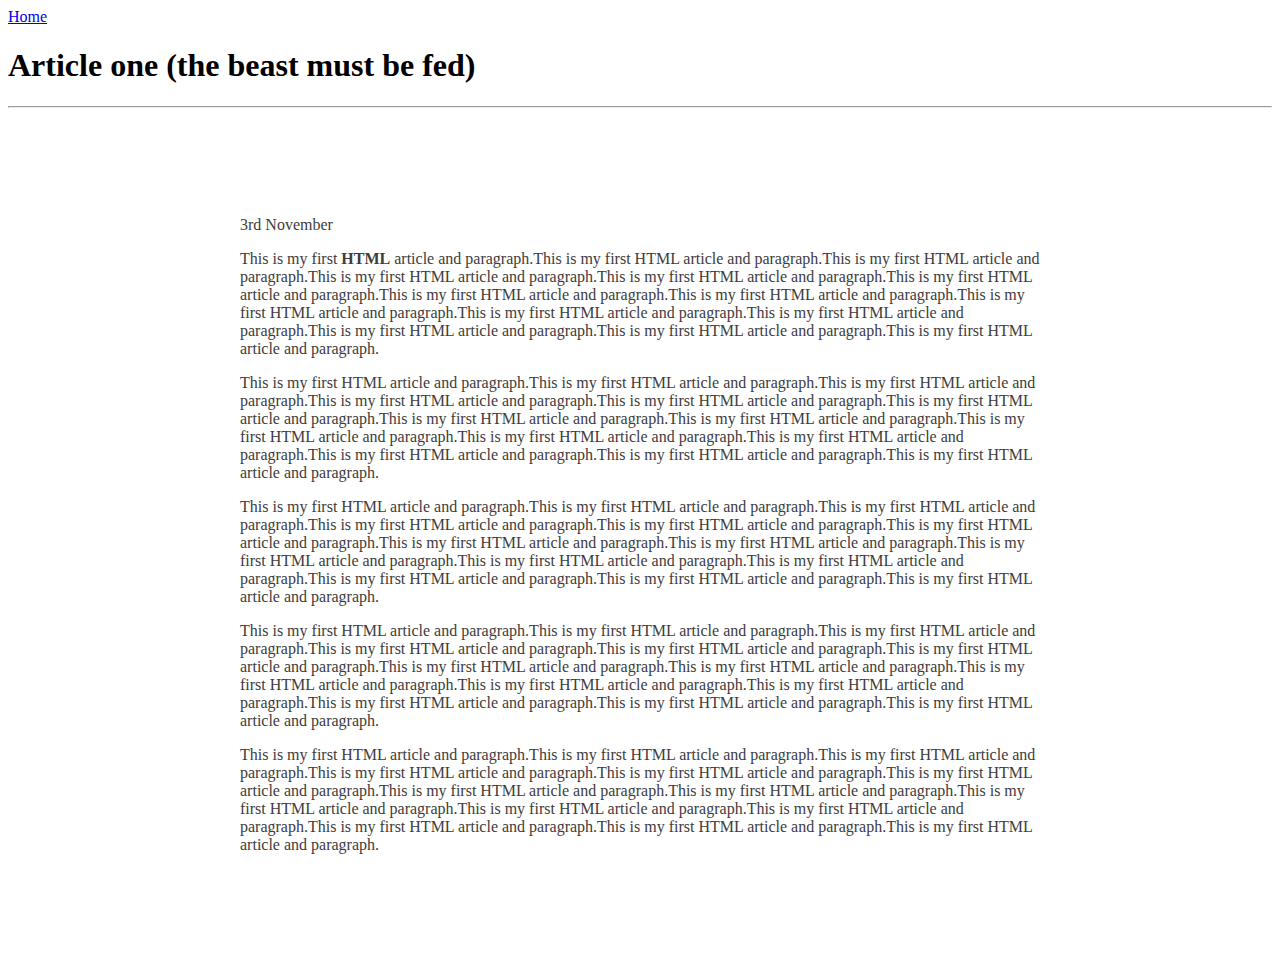
<file: ui/atricle-1.html>
<html>
    <title>
        Artivle One | Harsha Madhavan
    </title>
    <style>
        .container{
                max-width: 800px;
                margin: 0 auto;
                color: #3e3c3c;
                font: sans-serif;
                padding: 100px;
        }
    </style>
    <body>
        <div>
            <a href="/">Home</a>
        </div>
        <div>
               <h1>Article one (the beast must be fed)</h1>
        </div>
       <hr>
        <div class = "container">
             <div>
            3rd November
        </div>
            <div>
                <p>This is my first <b>HTML</b> article and paragraph.This is my first HTML article and paragraph.This is my first HTML article and paragraph.This is my first HTML article and paragraph.This is my first HTML article and paragraph.This is my first HTML article and paragraph.This is my first HTML article and paragraph.This is my first HTML article and paragraph.This is my first HTML article and paragraph.This is my first HTML article and paragraph.This is my first HTML article and paragraph.This is my first HTML article and paragraph.This is my first HTML article and paragraph.This is my first HTML article and paragraph.
                </p>
                <p>This is my first HTML article and paragraph.This is my first HTML article and paragraph.This is my first HTML article and paragraph.This is my first HTML article and paragraph.This is my first HTML article and paragraph.This is my first HTML article and paragraph.This is my first HTML article and paragraph.This is my first HTML article and paragraph.This is my first HTML article and paragraph.This is my first HTML article and paragraph.This is my first HTML article and paragraph.This is my first HTML article and paragraph.This is my first HTML article and paragraph.This is my first HTML article and paragraph.
                </p>
                <p>This is my first HTML article and paragraph.This is my first HTML article and paragraph.This is my first HTML article and paragraph.This is my first HTML article and paragraph.This is my first HTML article and paragraph.This is my first HTML article and paragraph.This is my first HTML article and paragraph.This is my first HTML article and paragraph.This is my first HTML article and paragraph.This is my first HTML article and paragraph.This is my first HTML article and paragraph.This is my first HTML article and paragraph.This is my first HTML article and paragraph.This is my first HTML article and paragraph.
                </p>
                <p>This is my first HTML article and paragraph.This is my first HTML article and paragraph.This is my first HTML article and paragraph.This is my first HTML article and paragraph.This is my first HTML article and paragraph.This is my first HTML article and paragraph.This is my first HTML article and paragraph.This is my first HTML article and paragraph.This is my first HTML article and paragraph.This is my first HTML article and paragraph.This is my first HTML article and paragraph.This is my first HTML article and paragraph.This is my first HTML article and paragraph.This is my first HTML article and paragraph.
                </p>
                <p>This is my first HTML article and paragraph.This is my first HTML article and paragraph.This is my first HTML article and paragraph.This is my first HTML article and paragraph.This is my first HTML article and paragraph.This is my first HTML article and paragraph.This is my first HTML article and paragraph.This is my first HTML article and paragraph.This is my first HTML article and paragraph.This is my first HTML article and paragraph.This is my first HTML article and paragraph.This is my first HTML article and paragraph.This is my first HTML article and paragraph.This is my first HTML article and paragraph.
                </p>
            </div>
        </div>
    </body>
</html>
</file>
